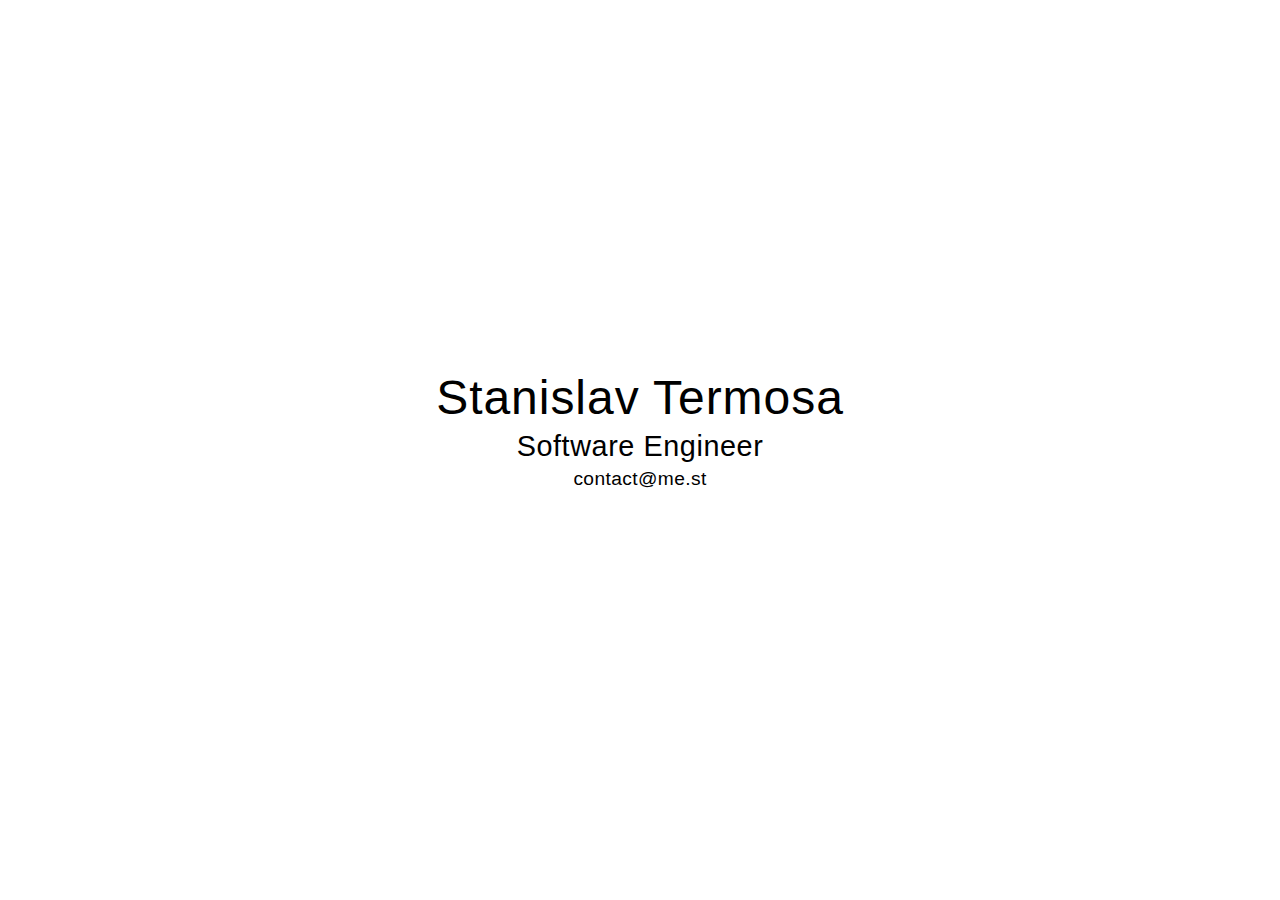
<file: index.html>
<!doctype html>

<meta charset="utf-8" />
<meta name="viewport" content="width=device-width, initial-scale=1.0" />
<link href="/favicon.ico" rel="shortcut icon" type="image/x-icon" />
<title>me.st</title>

<style>
html, body {
  background: #fff;
  height: 100%;
  margin: 0;
  padding: 0;
  width: 100%;
}

body {
  align-items: center;
  box-sizing: border-box;
  cursor: crosshair;
  display: flex;
  flex-direction: column;
  font-family: -apple-system, BlinkMacSystemFont, “Segoe UI”, Roboto, Helvetica, Arial, sans-serif;
  justify-content: center;
  overflow: auto;
  padding: 0 1em;

  -webkit-touch-callout: none; /* iOS Safari */
    -webkit-user-select: none; /* Safari */
     -khtml-user-select: none; /* Konqueror HTML */
       -moz-user-select: none; /* Old versions of Firefox */
        -ms-user-select: none; /* Internet Explorer/Edge */
            user-select: none; /* Non-prefixed version, currently
                                  supported by Chrome, Opera and Firefox */
}

h1, h2, h3 {
  font-weight: 200;
  letter-spacing: .02em;
  margin: 0 0 0.3rem 0;
  text-align: center;
}

h1 {
  font-size: 3em;
}

h2 {
  font-size: 1.8em;
}

h3 {
  font-size: 1.2em;
  margin-bottom: 40px;
}

a {
  color: #000;
  text-decoration: none;
}

@media (prefers-color-scheme: dark) {
  body {
    background: #000;
  }

  a {
    color: #fff;
  }
}
</style>

<h1><a href="https://www.linkedin.com/in/termosa/" title="LinkedIn">Stanislav Termosa</a></h1>
<h2><a href="https://github.com/termosa" title="GitHub">Software Engineer</a></h2>
<h3><a href="mailto:contact@me.st" title="E-mail">contact@me.st</a></h3>

<!-- Global site tag (gtag.js) - Google Analytics -->
<script async src="https://www.googletagmanager.com/gtag/js?id=G-ZV01K8QPNC"></script>
<script>
  window.dataLayer = window.dataLayer || [];
  function gtag(){dataLayer.push(arguments);}
  gtag('js', new Date());

  gtag('config', 'G-ZV01K8QPNC');
</script>
</file>
